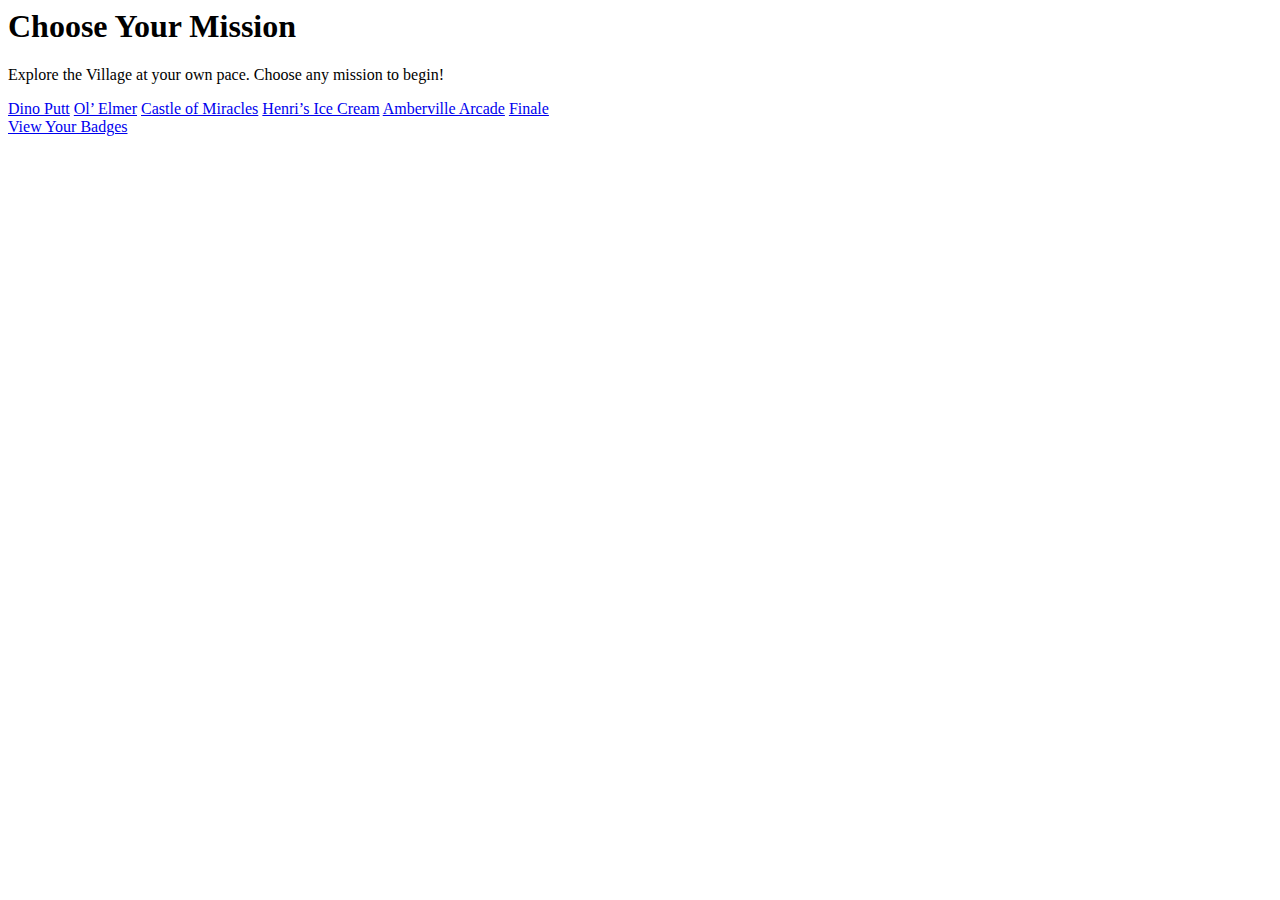
<file: map.html>
<body>
  <div class="map-container">
    <h1>Choose Your Mission</h1>

    <!-- ✨ Add this message here -->
    <p class="subtitle">Explore the Village at your own pace. Choose any mission to begin!</p>

    <div class="missions">
      <a href="mission1.html" class="mission-btn">Dino Putt</a>
      <a href="mission2.html" class="mission-btn">Ol’ Elmer</a>
      <a href="mission3.html" class="mission-btn">Castle of Miracles</a>
      <a href="mission4.html" class="mission-btn">Henri’s Ice Cream</a>
      <a href="mission5.html" class="mission-btn">Amberville Arcade</a>
      <a href="finale.html" class="mission-btn finale">Finale</a>
    </div>
  </div>
</body>
<a class="mission-btn" href="badges.html">View Your Badges</a>
</file>
